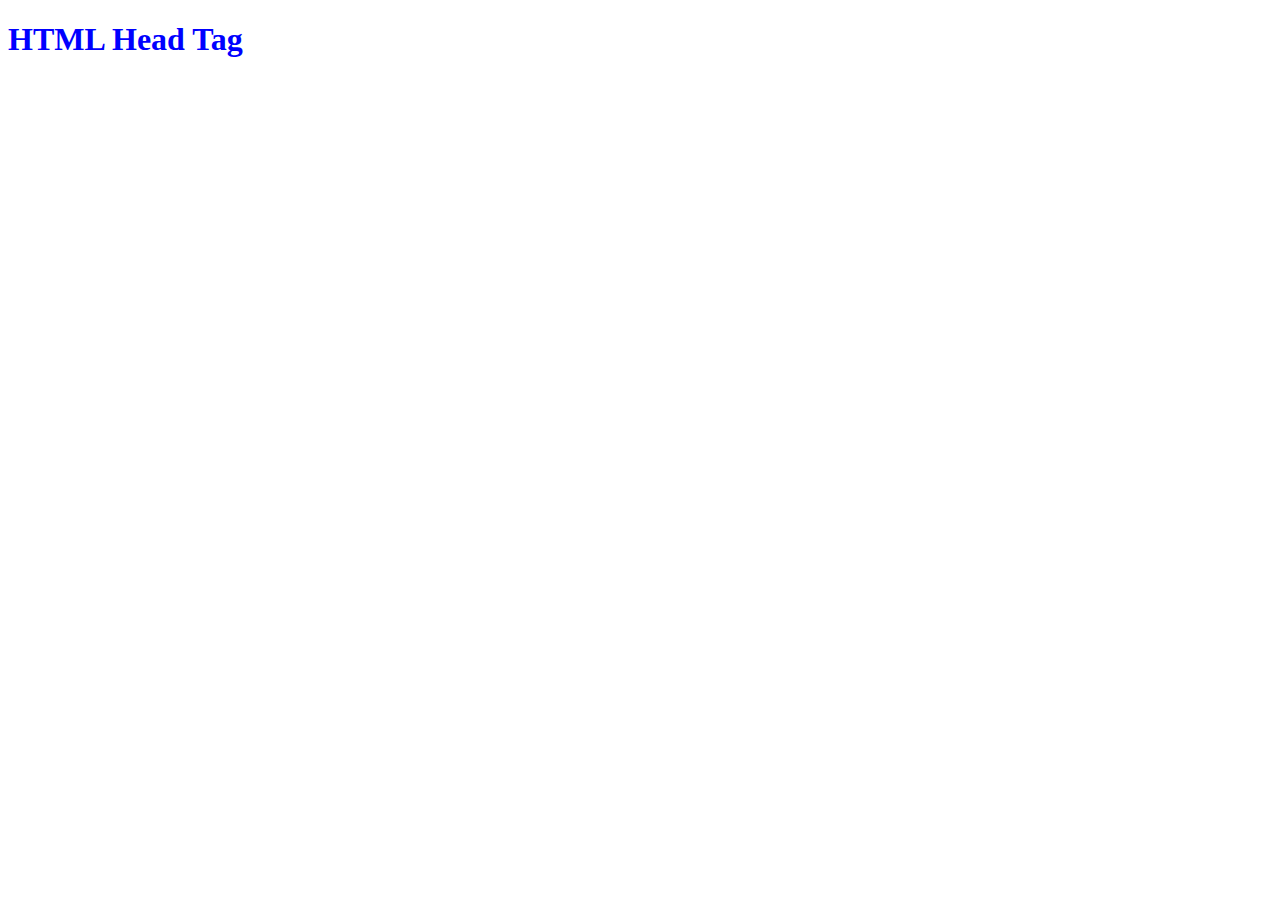
<file: about.html>
<!DOCTYPE html>
<html lang="en">
<head>
    <meta charset="UTF-8">
    <meta name="viewport" content="width=, initial-scale=1.0">
    <title>KPR</title>
    <style>
        .select{
            color:blue
        }
    </style>
</head>
<body>
    <!-- <a href="https://www.newslink.com/" target="_self">visit google</a> -->
     <h1 class="select">HTML Head Tag</h1>
</body>
</html>
</file>
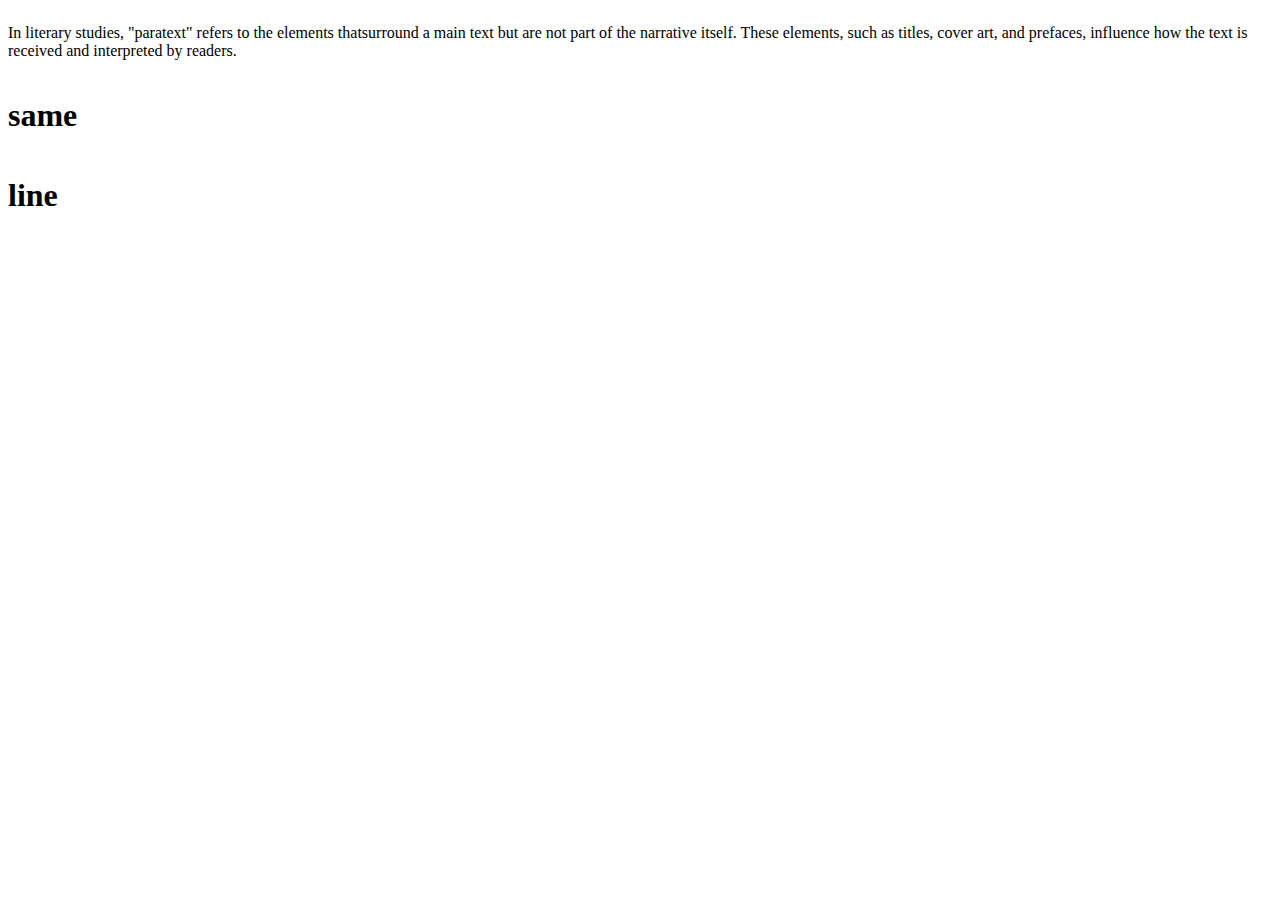
<file: display.html>
<!DOCTYPE html>
<html lang="en">
<head>
    <meta charset="UTF-8">
    <meta name="viewport" content="width=device-width, initial-scale=1.0">
    <title>Document</title>
    <link rel="stylesheet" href="style.css">
</head>
<body>
    <div class="inline">
   <p>In literary studies, "paratext" refers to the elements that<span>surround a main text but are not part of the narrative itself.</span> These elements, such as titles, cover art, and prefaces, influence how the text is received and interpreted by readers. 
</p>

    <h1 class="inline">same</h1>
    <h1 cllass="inline">line</h1>
    </div>
</body>
</html>
</file>
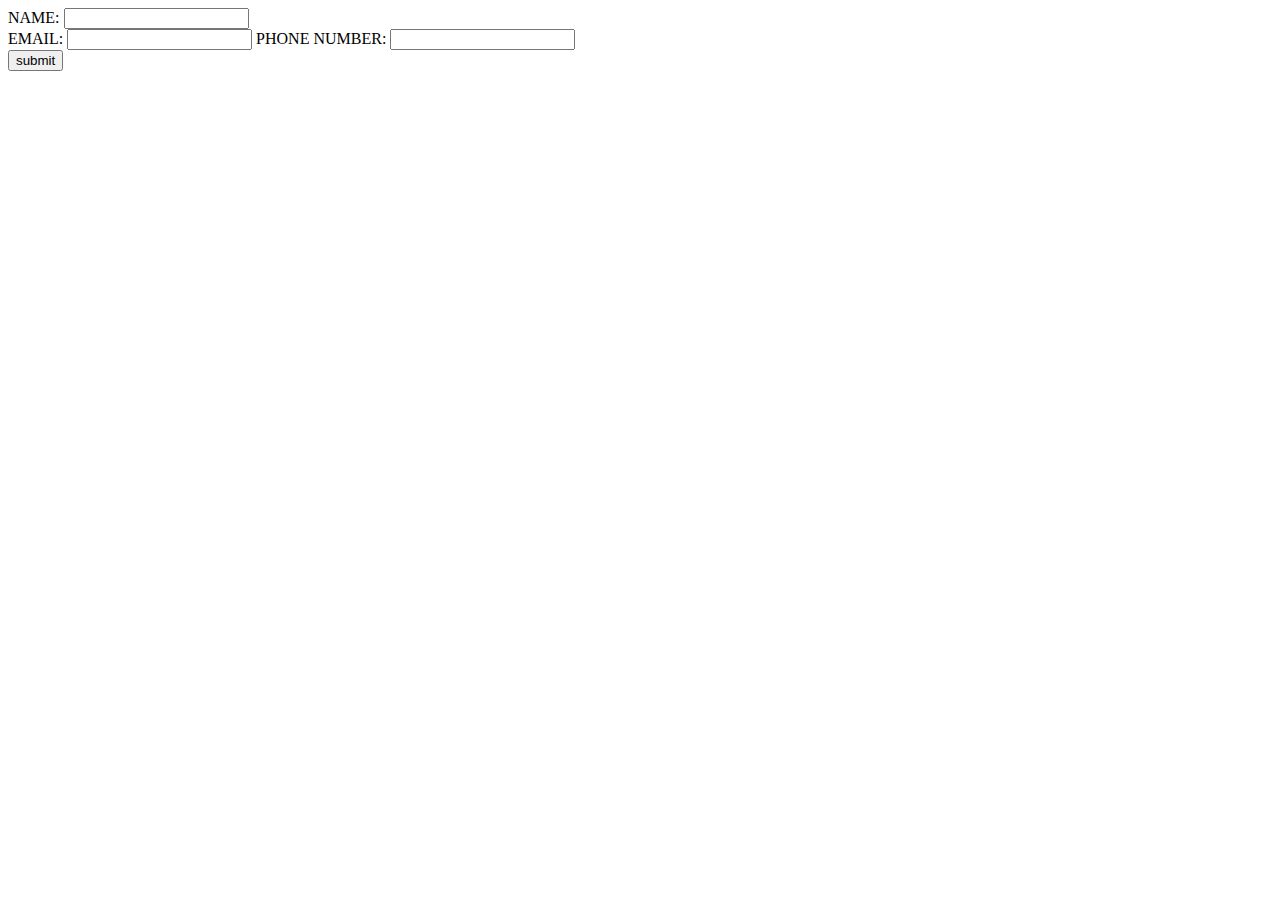
<file: form.html>
<!DOCTYPE html>
<html lang="en">
<head>
    <meta charset="UTF-8">
    <meta name="viewport" content="width=device-width, initial-scale=1.0">
    <title>Document</title>
</head>
<body>
    <form>
        <lable for="name">NAME:</lable>
        <input type="text">
        <br>
        <lable for="email">EMAIL:</lable>
        <input type="email" name="" id="" required>
        <lable for="number">PHONE NUMBER:</lable>
        <input type="number" name="" id="">
        <br>
        <input type="submit" value="submit">
    </form>
</body>
</html>
</file>
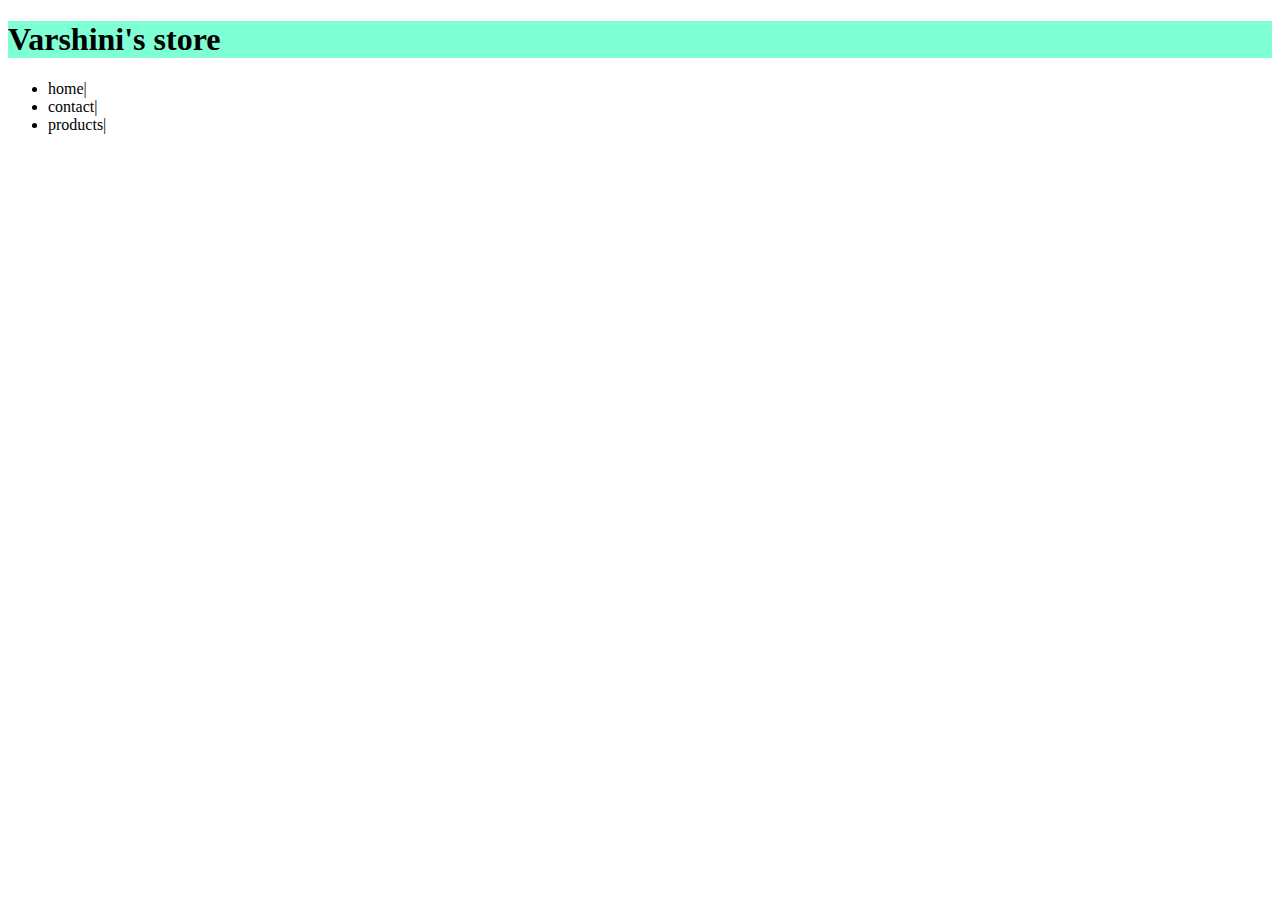
<file: navbar.html>
<!DOCTYPE html>
<html lang="en">
<head>
    <meta charset="UTF-8">
    <meta name="viewport" content="width=device-width, initial-scale=1.0">
    <title>Document</title>
    <link rel="stylesheet" href="project.css">
</head>
<body>
    <div class="head">
    <h1><b>Varshini's store</b></h1>
    </div>
    <div class="content">
    <ul>
        <li>home|</li>
        <li>contact|</li>
        <li>products|</li>
    </ul>
    </div>
</body>
</html>
</file>
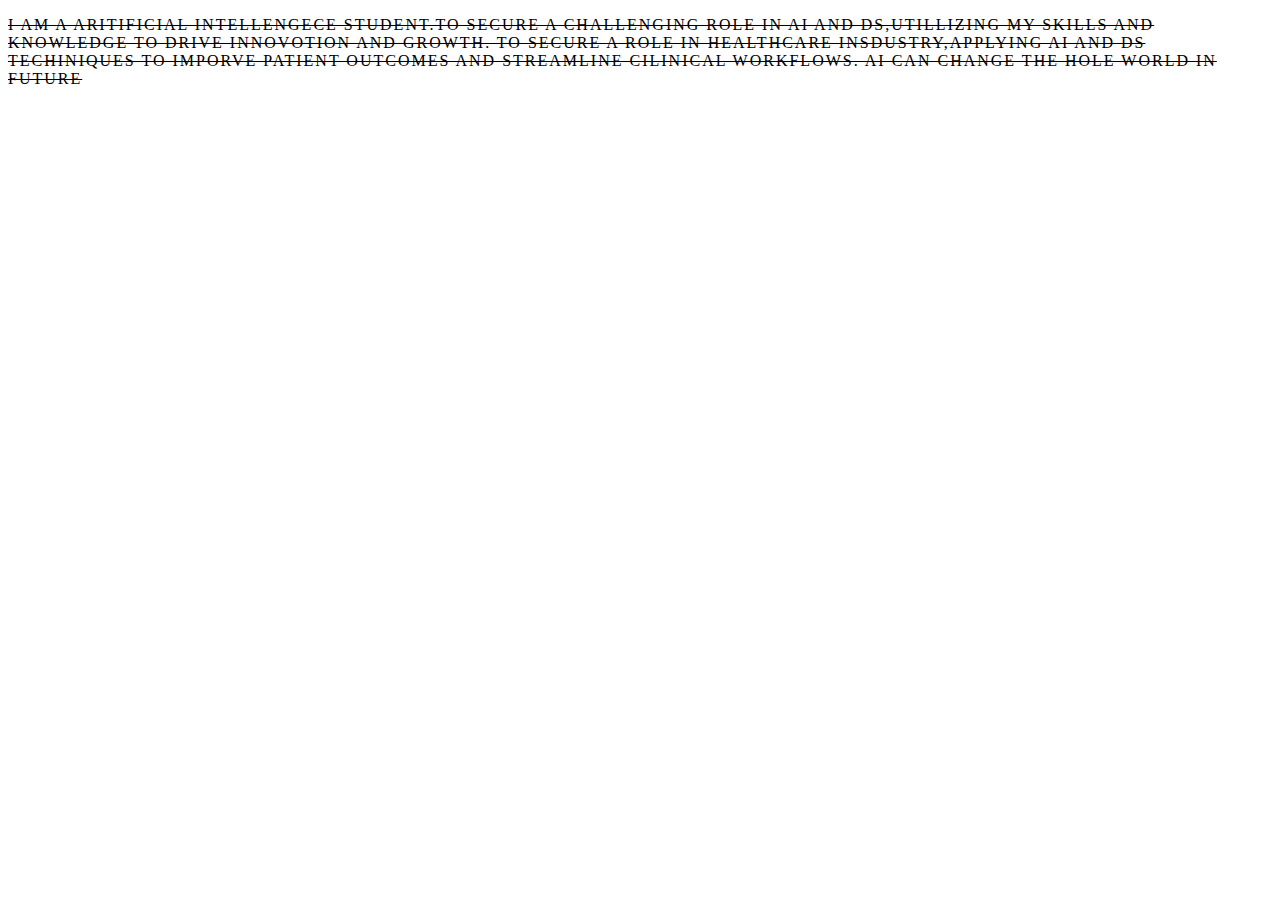
<file: parent.html>
<!DOCTYPE html>
<html lang="en">
<head>
    <meta charset="UTF-8">
    <meta name="viewport" content="width=device-width, initial-scale=1.0">
    <title>Document</title>
     <link rel="stylesheet" href="style.css">
</head>
<body>
    <div class="parent">
        <p>I am a Aritificial intellengece student.To secure a challenging role in AI and DS,utillizing my skills and knowledge to drive innovotion and growth.
To secure a role in healthcare insdustry,applying AI and DS techiniques to imporve patient outcomes and streamline cilinical workflows.
AI can change the hole world in future</p>
    </div>
  
</body>


</html>
</file>
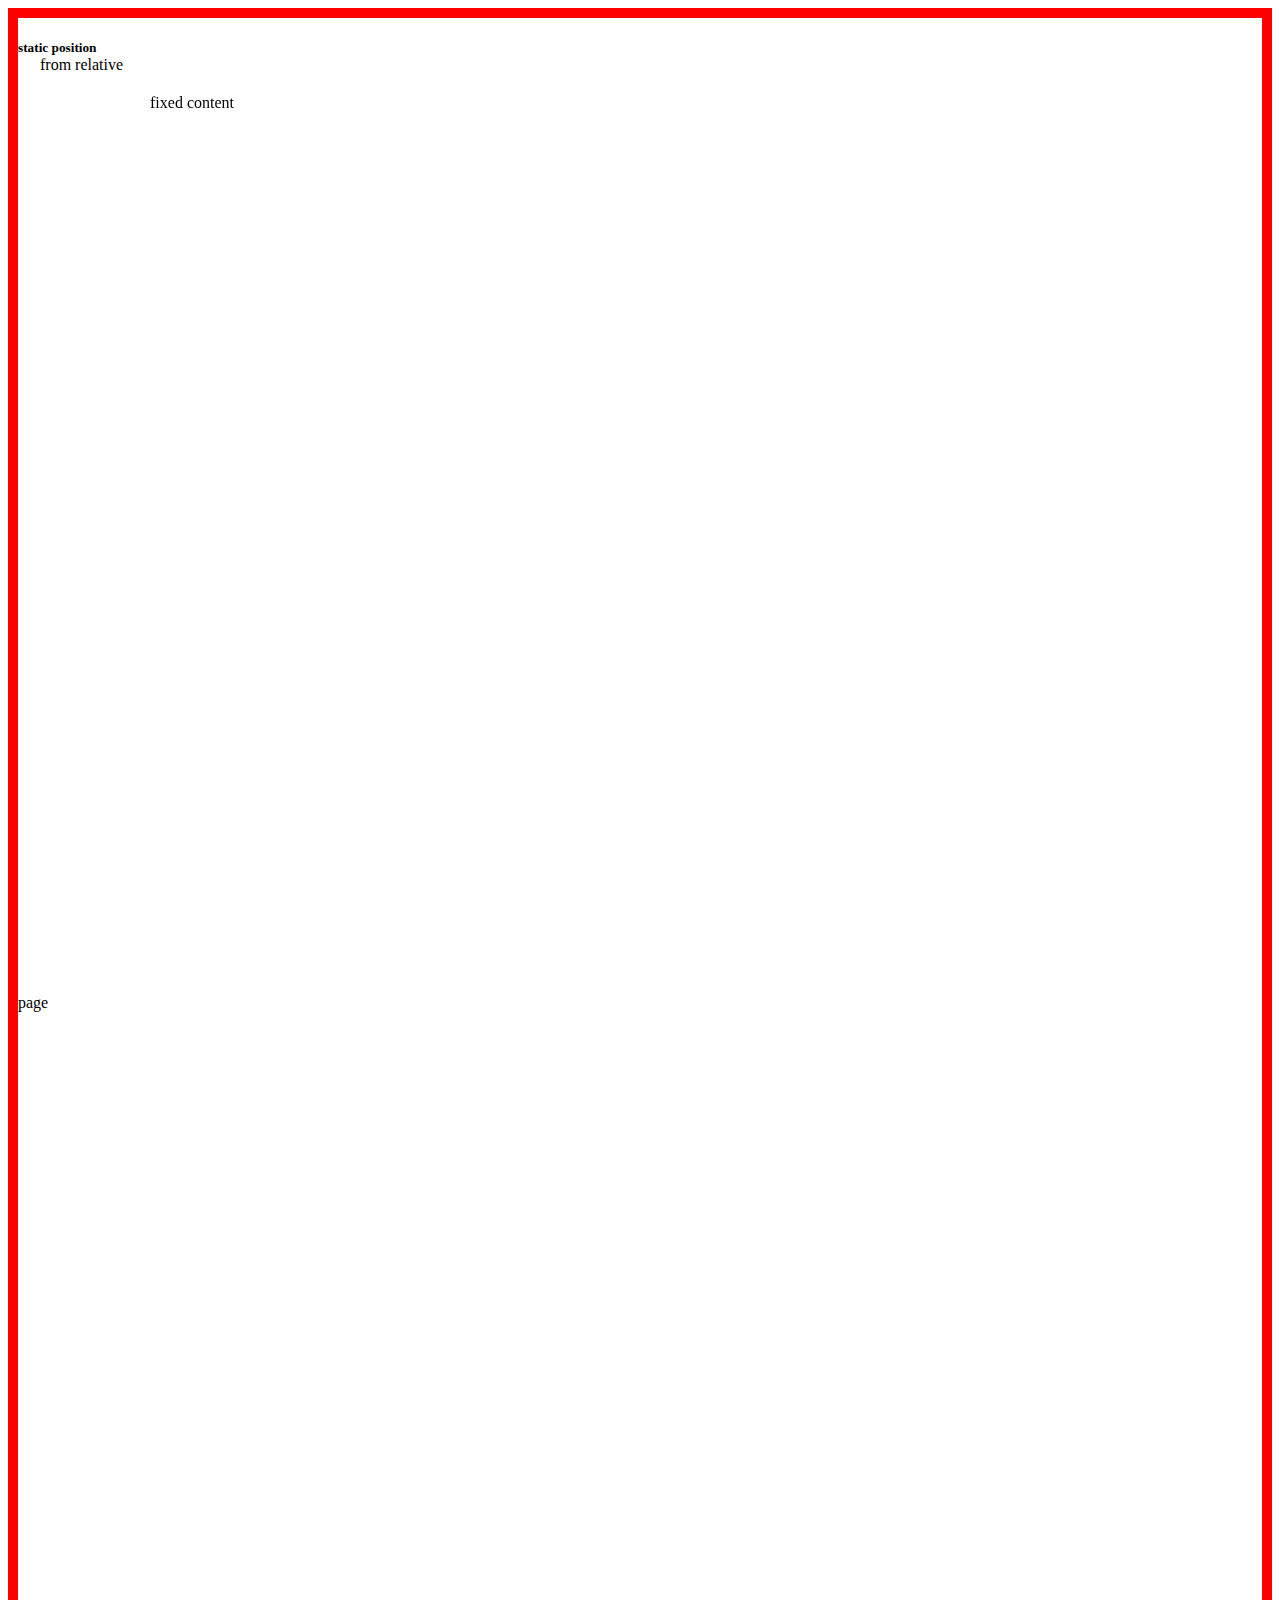
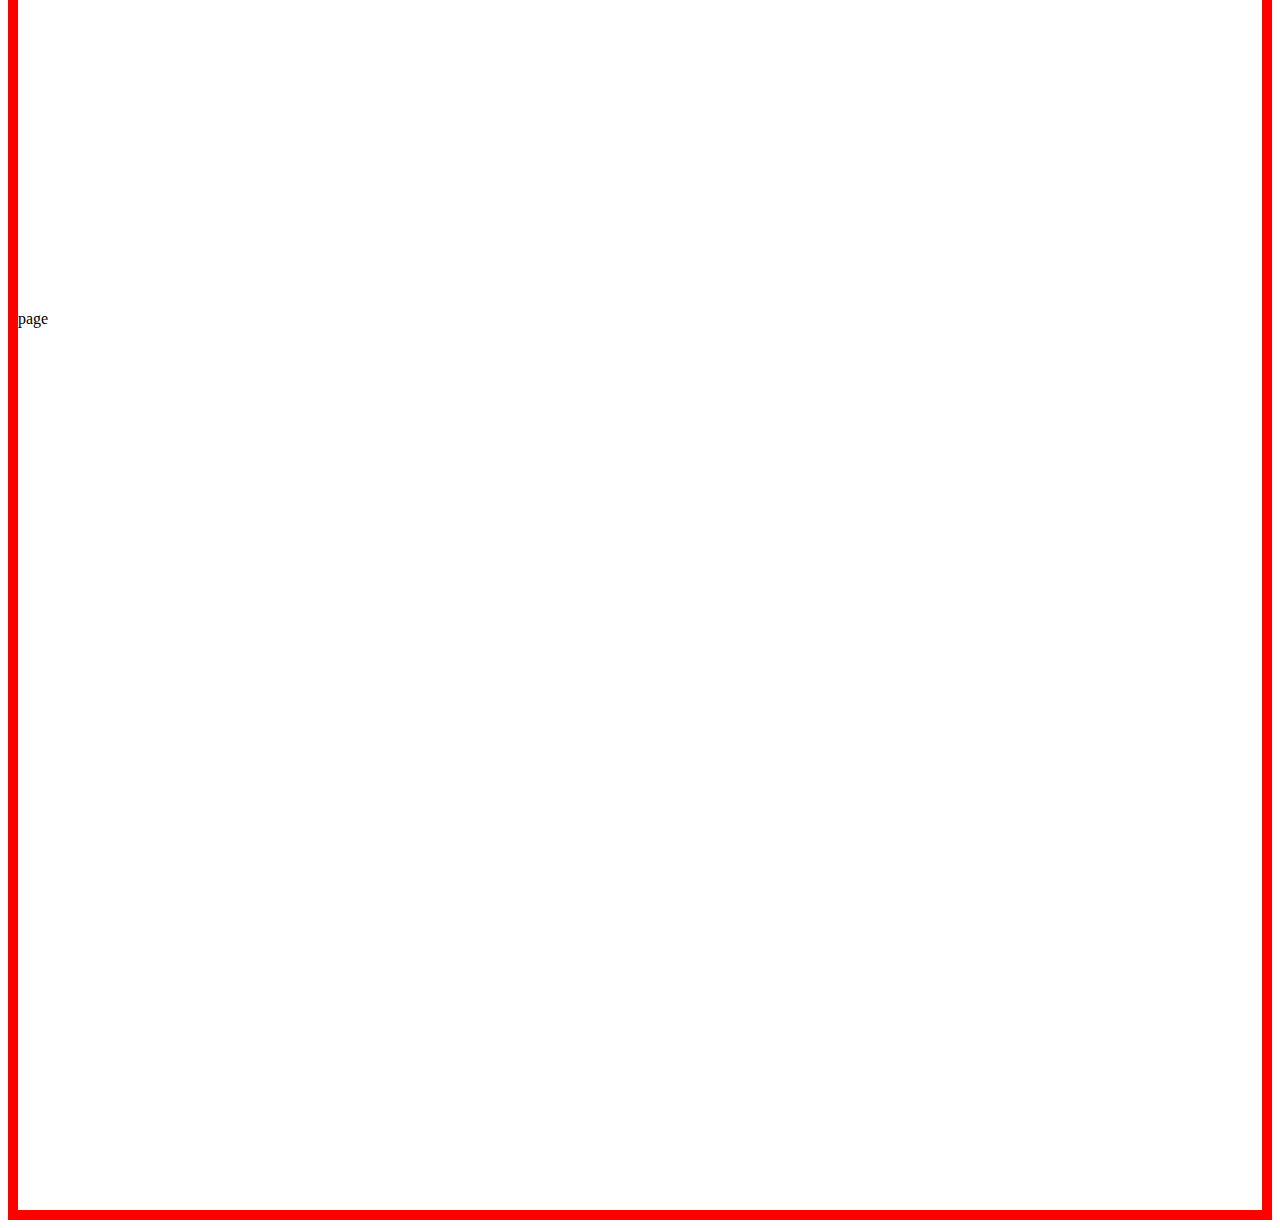
<file: position.html>
<!DOCTYPE html>
<html lang="en">
<head>
    <meta charset="UTF-8">
    <meta name="viewport" content="width=device-width, initial-scale=1.0">
    <title>Document</title>
    <link rel="stylesheet" href="style.css">
</head>
<body>
    <div class="position">
        <h5>static position</h5>
        <div class="relative">
            <p>from relative</p>
        </div>
    <div class="page">
        <p class="fixed">fixed content</p>
    </div>
    <div class="page">
        <p >page</p>
    </div>
     <div class="page">
        <p >page</p>
    </div>
    </div>
</body>
</html>
</file>
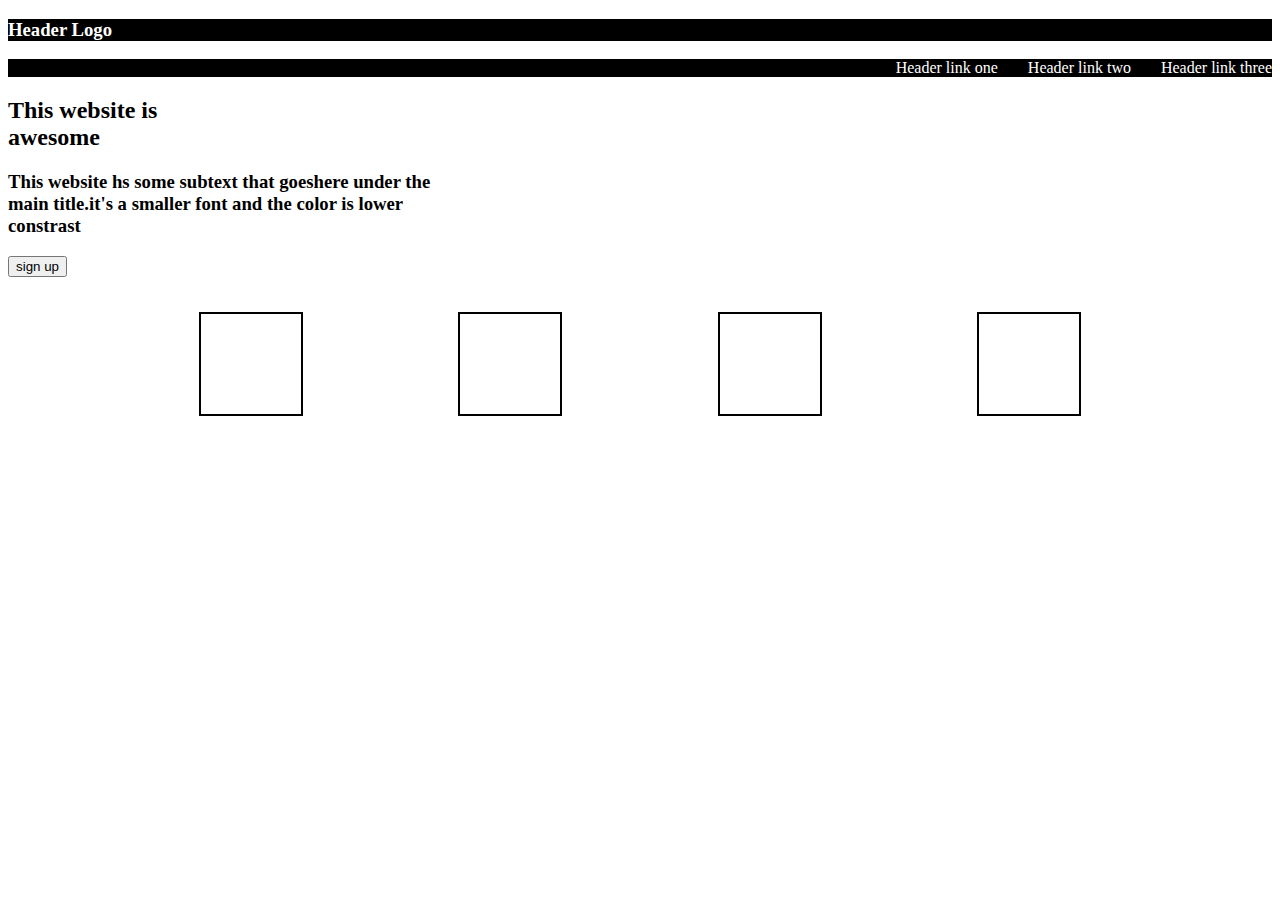
<file: project1.html>
<!DOCTYPE html>
<html lang="en">
<head>
    <meta charset="UTF-8">
    <meta name="viewport" content="width=device-width, initial-scale=1.0">
    <title>Document</title>
    <link rel="stylesheet" href="project1.css">
</head>
<body>
    <div class="head">
        <h3><b>Header Logo</b></h3>
    </div>
    <div class="inline">
             <ul>
               <li>Header link one</li>
               <li>Header link two</li>
               <li>Header link three</li>
            </ul>
    </div>
    <div class="para">
        <p><h2><b>This website is <br>awesome<br></b></h2><h3>This website hs some subtext that goeshere under the<br>main title.it's a smaller font and the color is lower<br>constrast </h3></p>
        <button>sign up</button>
    </div>
    <div class="flex-container">
        <div class="item"></div>
        <div class="item"></div>
        <div class="item"></div>
        <div class="item"></div>
    </div>
    
</body>
</html>
</file>
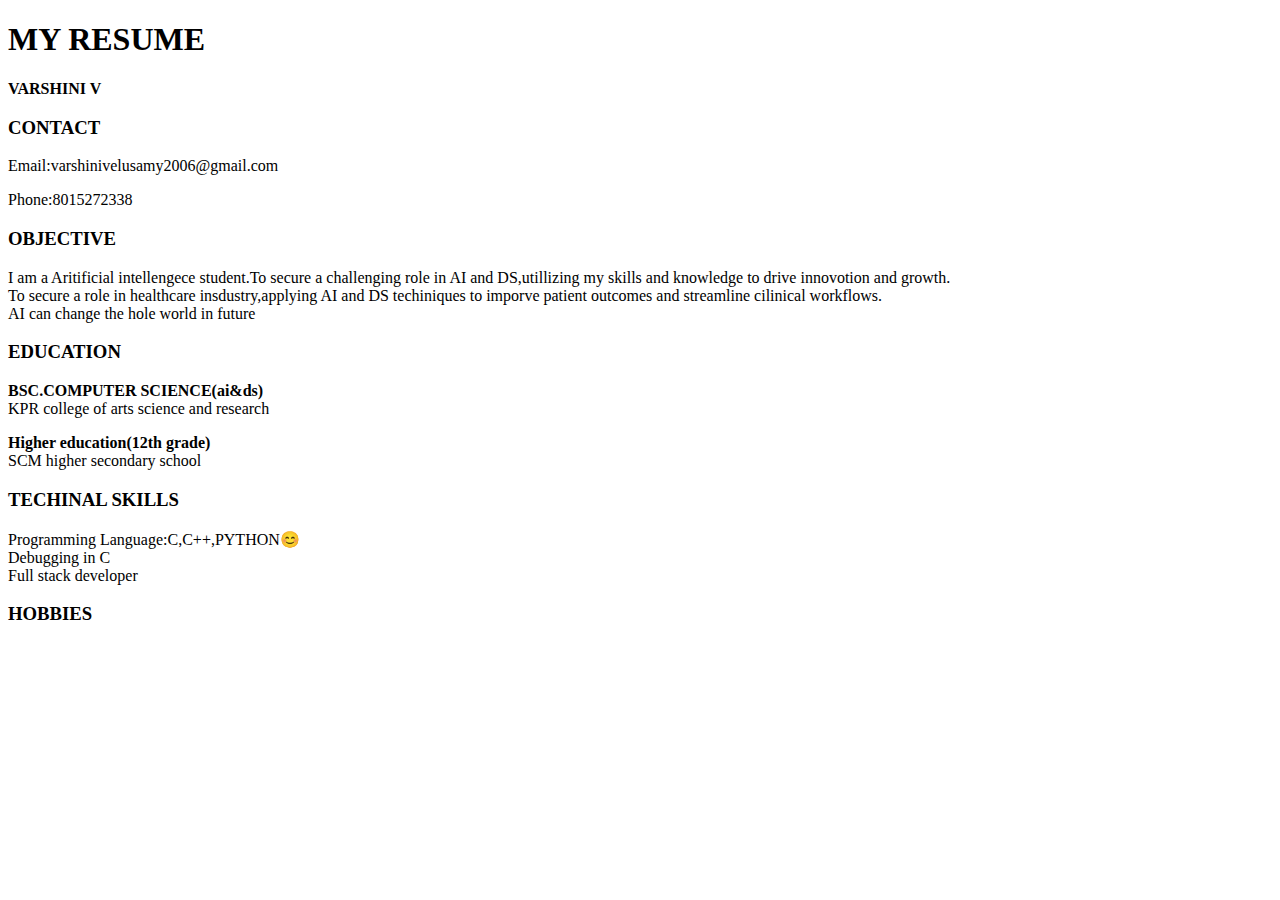
<file: resume.html>
<!DOCTYPE html>
<html lang="en">
<head>
    <meta charset="UTF-8">
    <meta name="viewport" content="width=device-width, initial-scale=1.0">
    <title>Document</title>
</head>
<body>
    <h1><b> MY RESUME</b></h1>
    <p><b>VARSHINI V</b></p>
    <h3><b>CONTACT</b></h3>
    <p>Email:varshinivelusamy2006@gmail.com</p>
    <p>Phone:8015272338</p>
    <h3><b>OBJECTIVE</b></h3>
    <p>I am a Aritificial intellengece student.To secure a challenging role in AI and DS,utillizing my skills and knowledge to drive innovotion and growth.<br>To secure a role in healthcare insdustry,applying AI and DS techiniques to imporve patient outcomes and streamline cilinical workflows.<br>AI can change the hole world in future</p>
    <h3><b>EDUCATION</b></h3>
    <p><b>BSC.COMPUTER SCIENCE(ai&ds)</b><br>KPR college of arts science and research</p>
    <p><b>Higher education(12th grade)</b><br>SCM higher secondary school</p>
    <h3><b>TECHINAL SKILLS</b></h3>
    <p>Programming Language:C,C++,PYTHON😊<br>Debugging in C<br>Full stack developer</p>
    <h3><b>HOBBIES</b></h3>
    <P></P>
</body>
</html>
</file>
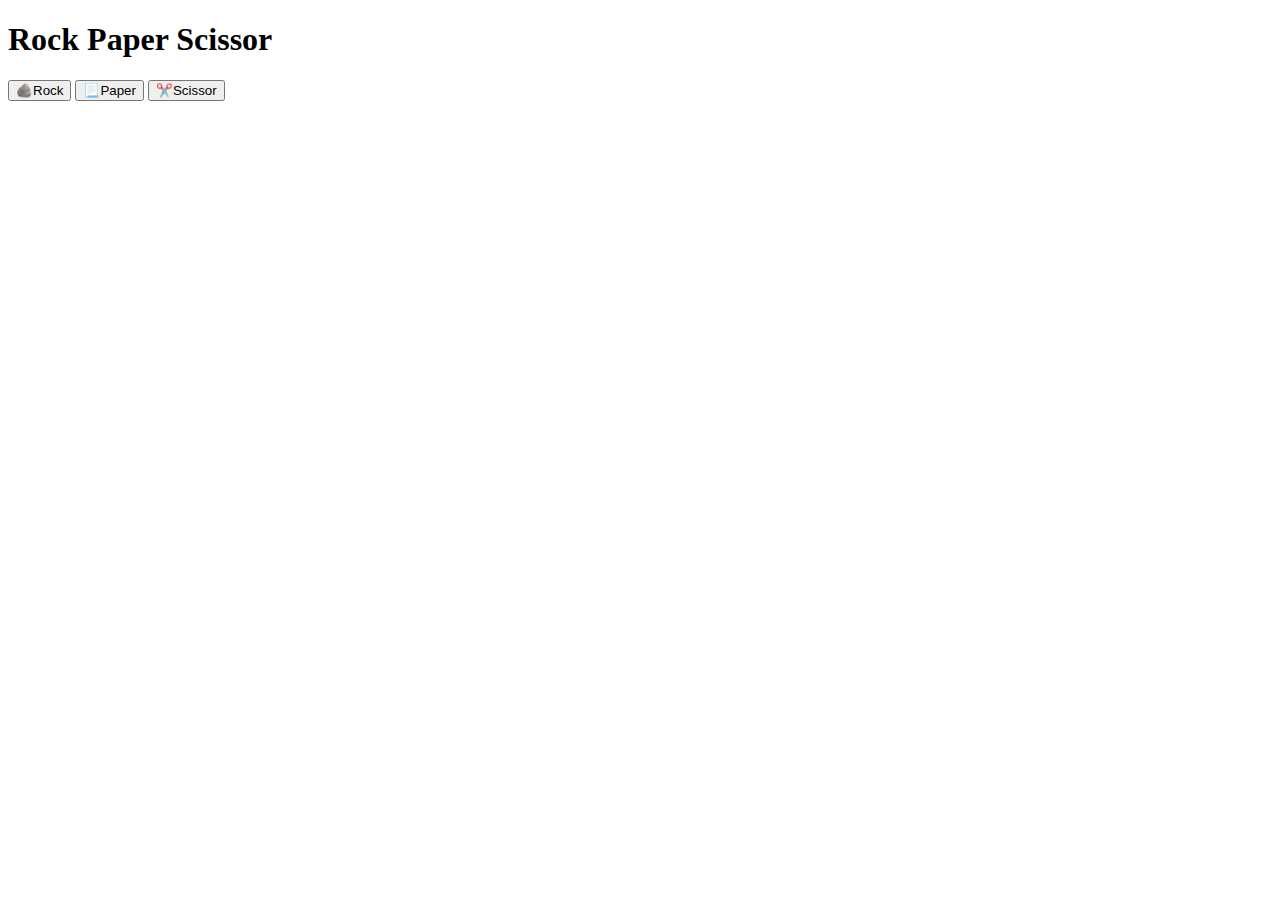
<file: rock.html>
<!DOCTYPE html>
<html lang="en">
<head>
    <meta charset="UTF-8">
    <meta name="viewport" content="width=device-width, initial-scale=1.0">
    <title>Document</title>
</head>
<body>
    <h1>Rock Paper Scissor</h1>
    <button onclick="game('rock')">🪨Rock</button>
    <button onclick="game('paper')">📃Paper</button>
    <button onclick="game('scissor')">✂️Scissor</button>
    <h1 id="result"></h1>
    <script>
    function game(user){
            const choices=['rock','paper','scissor']
            let computer=choices[Math.floor(Math.random())*3]
            let result=''
            // console.log(user)
            if(user===computer){
                result=`It's draw🙌🏻`
            }
            else if((user==='rock' && computer==='paper')||(user==='paper' &&computer==='scissor')||(user==='scissor' &&computer==='rock')){
                result=`you loss`
            }
            else{
                result=`you won`
            }
            // console.log(result)
            document.getElementById('result').innerText=result
        }
    </script>
</body>
</html>
</file>
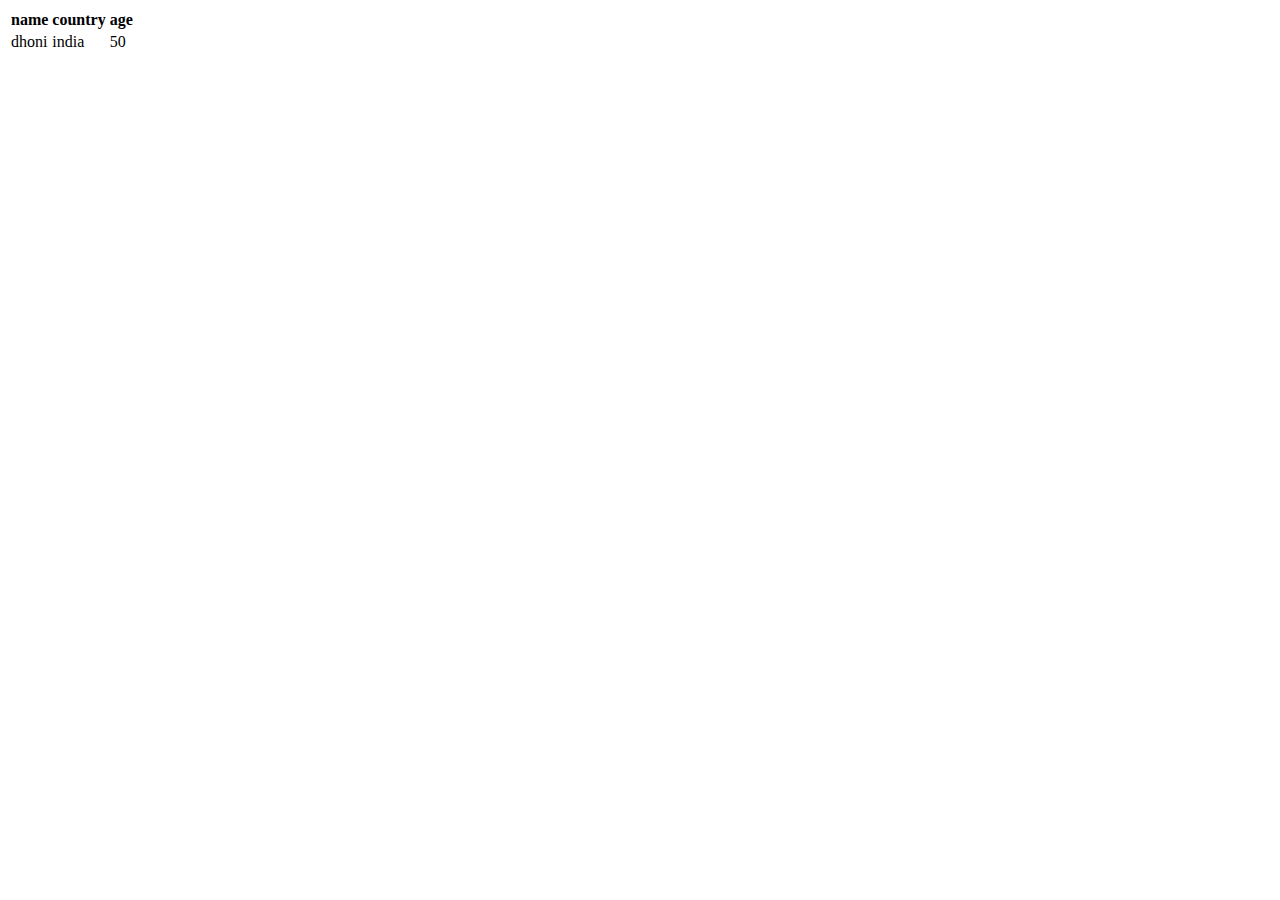
<file: table.html>
<!DOCTYPE html>
<html lang="en">
<head>
    <meta charset="UTF-8">
    <meta name="viewport" content="width=device-width, initial-scale=1.0">
    <title>Document</title>
</head>
<body>
    <table>
        <tr>
            <th><b>name</b></th>
            <th><b>country</b></th>
            <th><b>age</b></th>
        </tr>
        <tr>
            <td>dhoni</td>
            <td>india</td>
            <td>50</td>
        </tr>    
    </table>
</body>
</html>
</file>
<file: style.css>
.parent p{
            font-family:cursive;
            letter-spacing:2px;
            text-transform: uppercase;
            text-decoration:line-through;
            text-shadow: 0cap;
        }
        p:hover{
            color:blueviolet;
            background-color:aqua;
        }
        .border{
            border:2px solid rgb(112, 165, 42);
            padding-left:10px;
            padding-top: 10px;
            padding-right: 10px;
            padding-bottom: 10px;
         } 
        .margin{
            border:3px solid rebeccapurple;
            margin-top: 50px;
            padding: 100px;
        } 
        .position{
            border:10px solid red;
        }
        .relative{
            position:absolute;
            top:40px;
            left:40px;
        }  
        .page{
            height:100vh;
        }  
        .fixed{
            position: fixed;
            left:150px;
        }  
        .inline{
            display:inline-block;
        } 
        .flex-container{
            display:flex;
            /* flex-direction:row-reverse; */
            /* flex-direction: column-reverse; */
            background-color: blueviolet;
            border: 2px solid black;
            padding: 35px;
            justify-content:space-evenly;
            align-items:center;
            height: 100vh;
        }
        .flex-container div{
            background-color:aquamarine;
            border: 2px solid black;
            height: 100px;
            width: 100px;
        }
        .ten{
            /* flex-grow: 5; */
            flex-shrink: 10;
        }
</file>
<file: project.css>
.head{
    border: 10px;
    background-color: aquamarine;
}
.body{
    display: inline;
    justify-content: end;
    /* display:inline-block; */

}
</file>
<file: project1.css>
.head{
    border: 100px;
    background-color: black;
    color: white;
}
.inline ul{
    list-style: none;
    display: flex;
    justify-content:right;
    gap:30px;
    background-color: black;
    color:white;
}
.inline ol{
    font-weight: bold;
}
.flex-container{
    display: flex;
    border: 2px black;
    padding: 35px;
    justify-content: space-evenly;
    align-items: center;
}
.flex-container div{
     border: 2px solid black;
            height: 100px;
            width: 100px;
}
</file>
